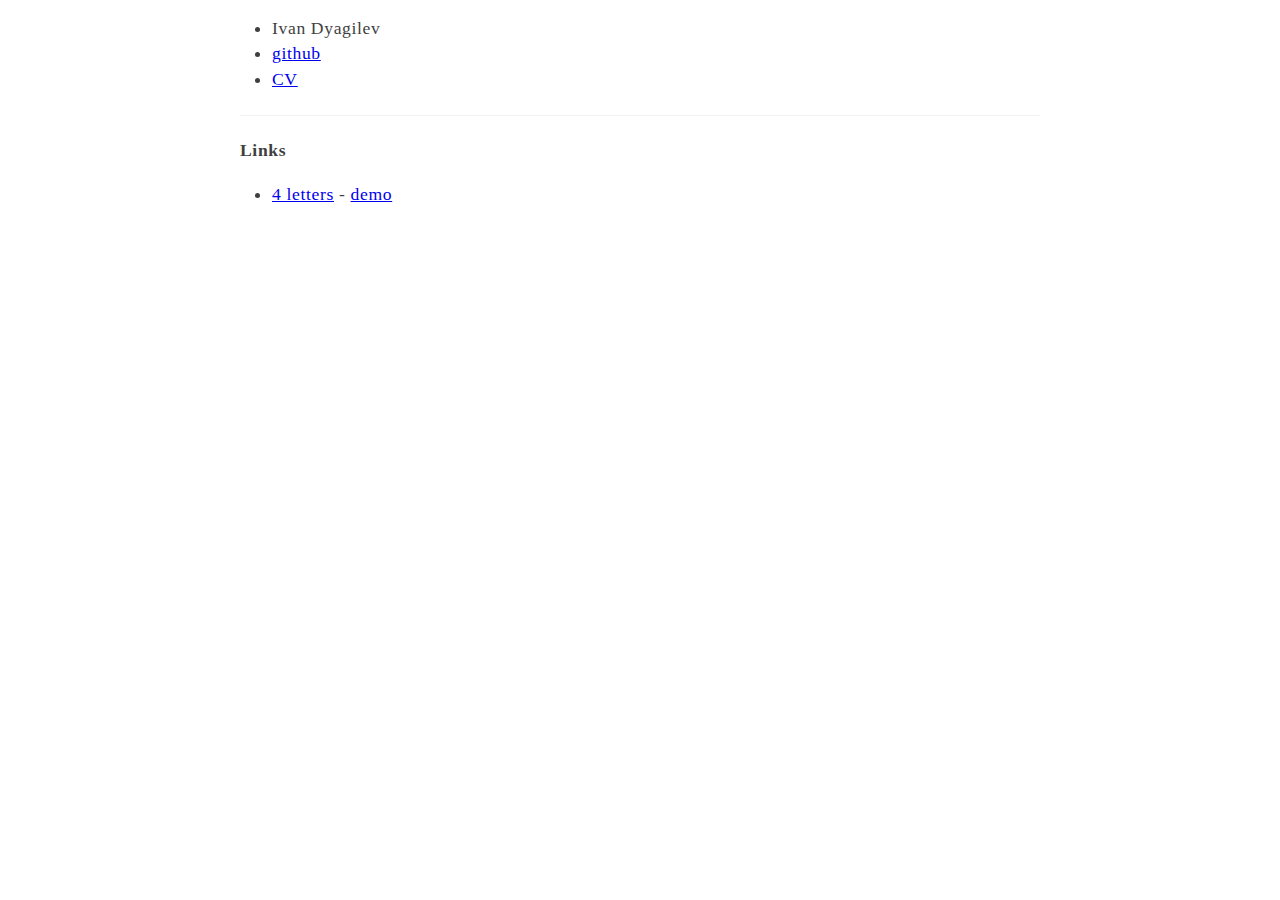
<file: index.html>
<!DOCTYPE html>
<html>
<head>
	<meta charset="utf-8">
	<title>Резюме</title>
	<style>
	body {
		font: 1.1rem/1.3rem Georgia, serif;
		letter-spacing: 0.04rem;
	}

	main {
		width: 50rem;
		margin: 0 auto;
		color: #3f3f3f;
	}

	ul {
		/*list-style: none;*/
		padding: 0 0 .2rem 2rem;
	}

	p {
		margin-bottom: .1rem;
	}

	li {
		margin-bottom: .3rem;
	}

	hr {
		border: 0;
		border-top: 1px solid rgba(128,128,128,0.1);
	}
	</style>
</head>
<body>
	<main>
		<ul>
<li>Ivan Dyagilev</li>
<li><a href="https://github.com/idglv">github</a></li>
<li><a href="cv.html">CV</a></li>
</ul>
<hr>
<h4 id="links">Links</h4>
<ul>
<li><a href="https://github.com/idglv/letters">4 letters</a> - <a href="letters/index.html">demo</a></li>
</ul>

	</main>
</body>
</html>
</file>
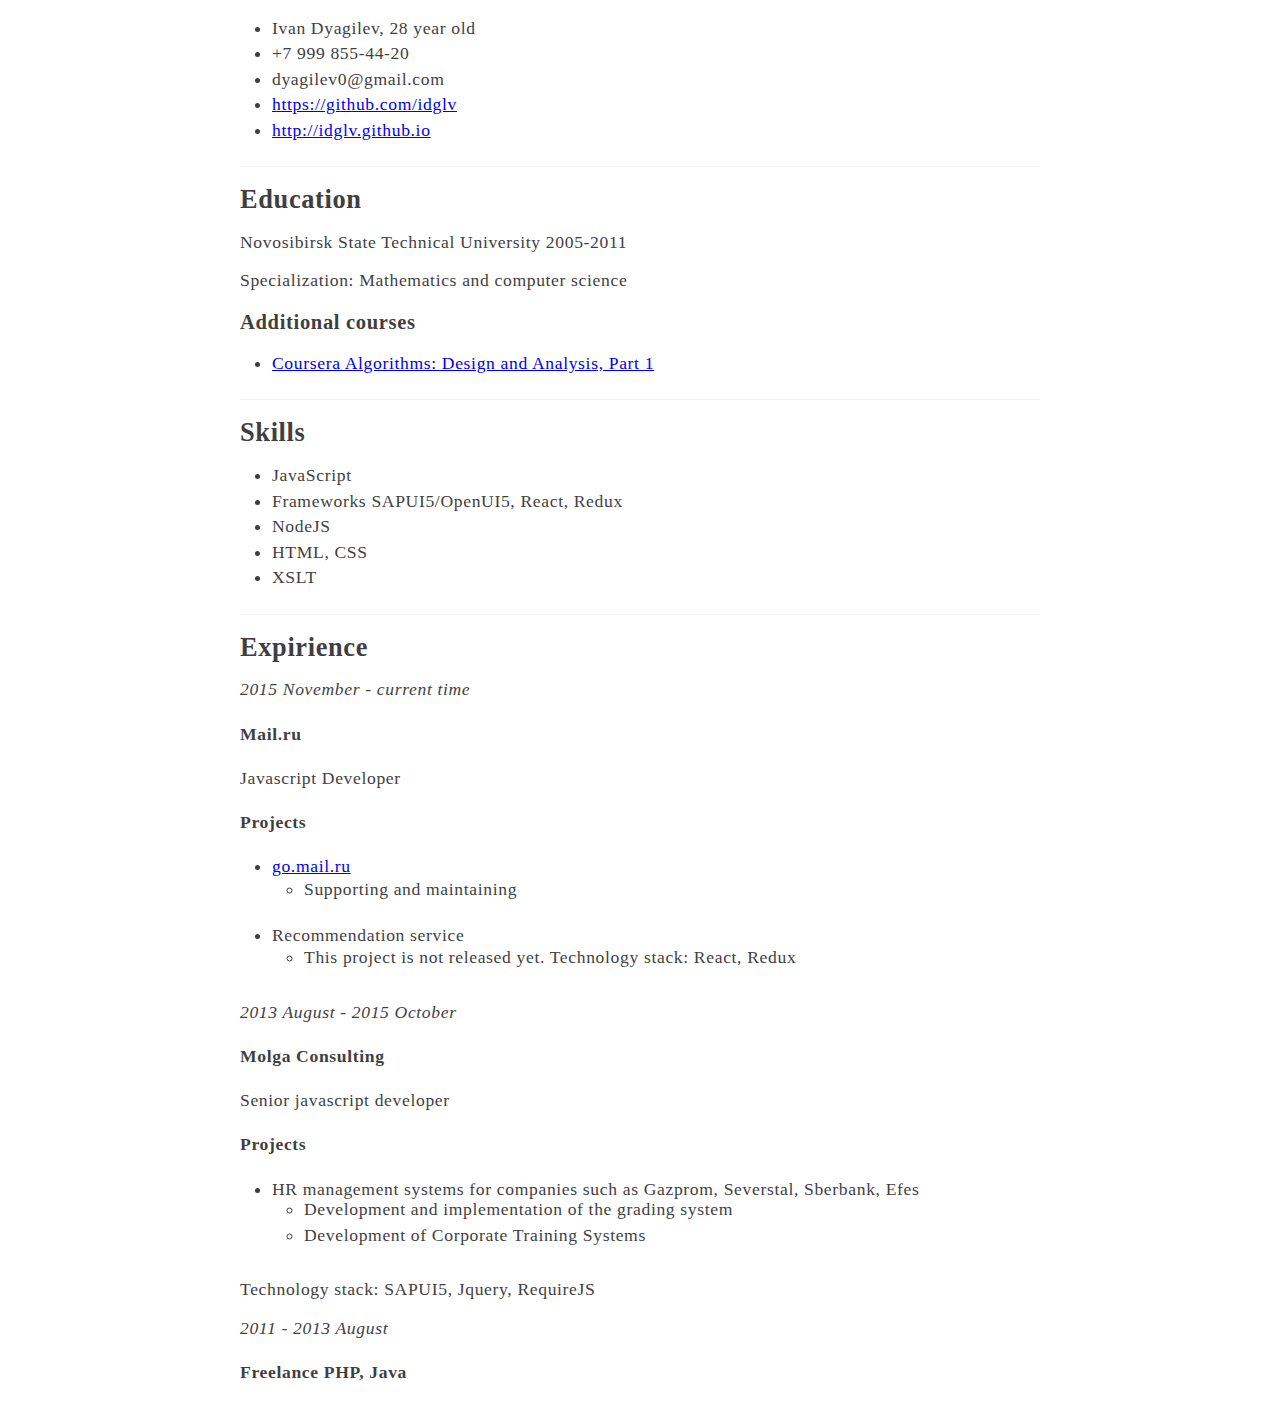
<file: cv.html>
<!DOCTYPE html>
<html>
<head>
	<meta charset="utf-8">
	<title>Резюме</title>
	<style>
	body {
		font: 1.1rem/1.3rem Georgia, serif;
		letter-spacing: 0.04rem;
	}

	main {
		width: 50rem;
		margin: 0 auto;
		color: #3f3f3f;
	}

	ul {
		/*list-style: none;*/
		padding: 0 0 .2rem 2rem;
	}

	p {
		margin-bottom: .1rem;
	}

	li {
		margin-bottom: .3rem;
	}

	hr {
		border: 0;
		border-top: 1px solid rgba(128,128,128,0.1);
	}
	</style>
</head>
<body>
	<main>
		<ul>
<li>Ivan Dyagilev, 28 year old</li>
<li>+7 999 855-44-20</li>
<li>dyagilev0@gmail.com</li>
<li><a href="https://github.com/idglv">https://github.com/idglv</a></li>
<li><a href="http://idglv.github.io">http://idglv.github.io</a></li>
</ul>
<hr>
<h2 id="education">Education</h2>
<p>  Novosibirsk State Technical University 2005-2011</p>
<p>  Specialization: Mathematics and computer science</p>
<h3 id="additional-courses">Additional courses</h3>
<ul>
<li><a href="https://drive.google.com/file/d/0B9R3OzJ3u9JBMWxZRGNLY3V5ZW8/view?usp=sharing">Coursera Algorithms: Design and Analysis, Part 1</a></li>
</ul>
<hr>
<h2 id="skills">Skills</h2>
<ul>
<li>JavaScript</li>
<li>Frameworks SAPUI5/OpenUI5, React, Redux</li>
<li>NodeJS</li>
<li>HTML, CSS</li>
<li>XSLT</li>
</ul>
<hr>
<h2 id="expirience">Expirience</h2>
<p><em>2015 November - current time</em></p>
<h4 id="mail-ru">Mail.ru</h4>
<p>Javascript Developer</p>
<h4 id="projects">Projects</h4>
<ul>
<li><p><a href="http://go.mail.ru">go.mail.ru</a></p>
<ul>
<li>Supporting and maintaining</li>
</ul>
</li>
<li><p>Recommendation service</p>
<ul>
<li>This project is not released yet. Technology stack: React, Redux</li>
</ul>
</li>
</ul>
<p><em>2013 August - 2015 October</em></p>
<h4 id="molga-consulting">Molga Consulting</h4>
<p>Senior javascript developer</p>
<h4 id="projects">Projects</h4>
<ul>
<li>HR management systems for companies such as Gazprom, Severstal, Sberbank, Efes<ul>
<li>Development and implementation of the grading system</li>
<li>Development of Corporate Training Systems</li>
</ul>
</li>
</ul>
<p>Technology stack: SAPUI5, Jquery, RequireJS</p>
<p><em>2011 - 2013 August</em></p>
<h4 id="freelance-php-java">Freelance PHP, Java</h4>

	</main>
</body>
</html>
</file>
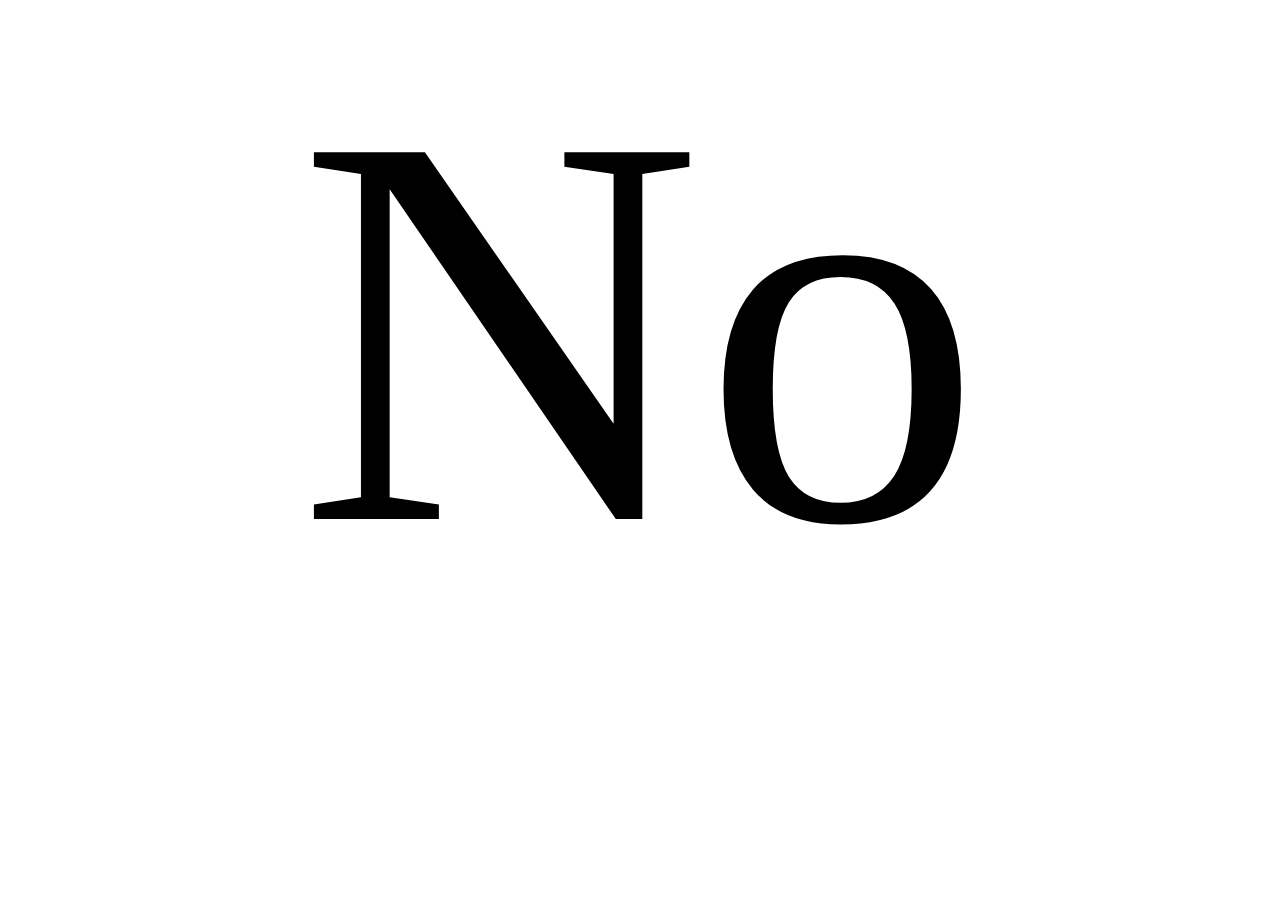
<file: no.html>
<!DOCTYPE html>
<html>
	<head>
		<meta charset="utf-8">
		<meta http-equiv="X-UA-Compatible" content="IE=edge">
		<title></title>
		<link rel="stylesheet" href="">
	</head>
	<style>
		.content {
			display: table;
			width: 100%;
			height: 100%;
			text-align: center;
		}
		.main-text {
			font-size: 35rem;
			display: table-cell;
			vertical-align: middle;
			-webkit-touch-callout: none;
			-webkit-user-select: none;
			-khtml-user-select: none;
			-moz-user-select: none;
			-ms-user-select: none;
			user-select: none;
			cursor: default;
		}
	</style>
	<body>
		<div class="content">
			<span class="main-text">No</span>
		</div>
	</body>
</html>
</file>
